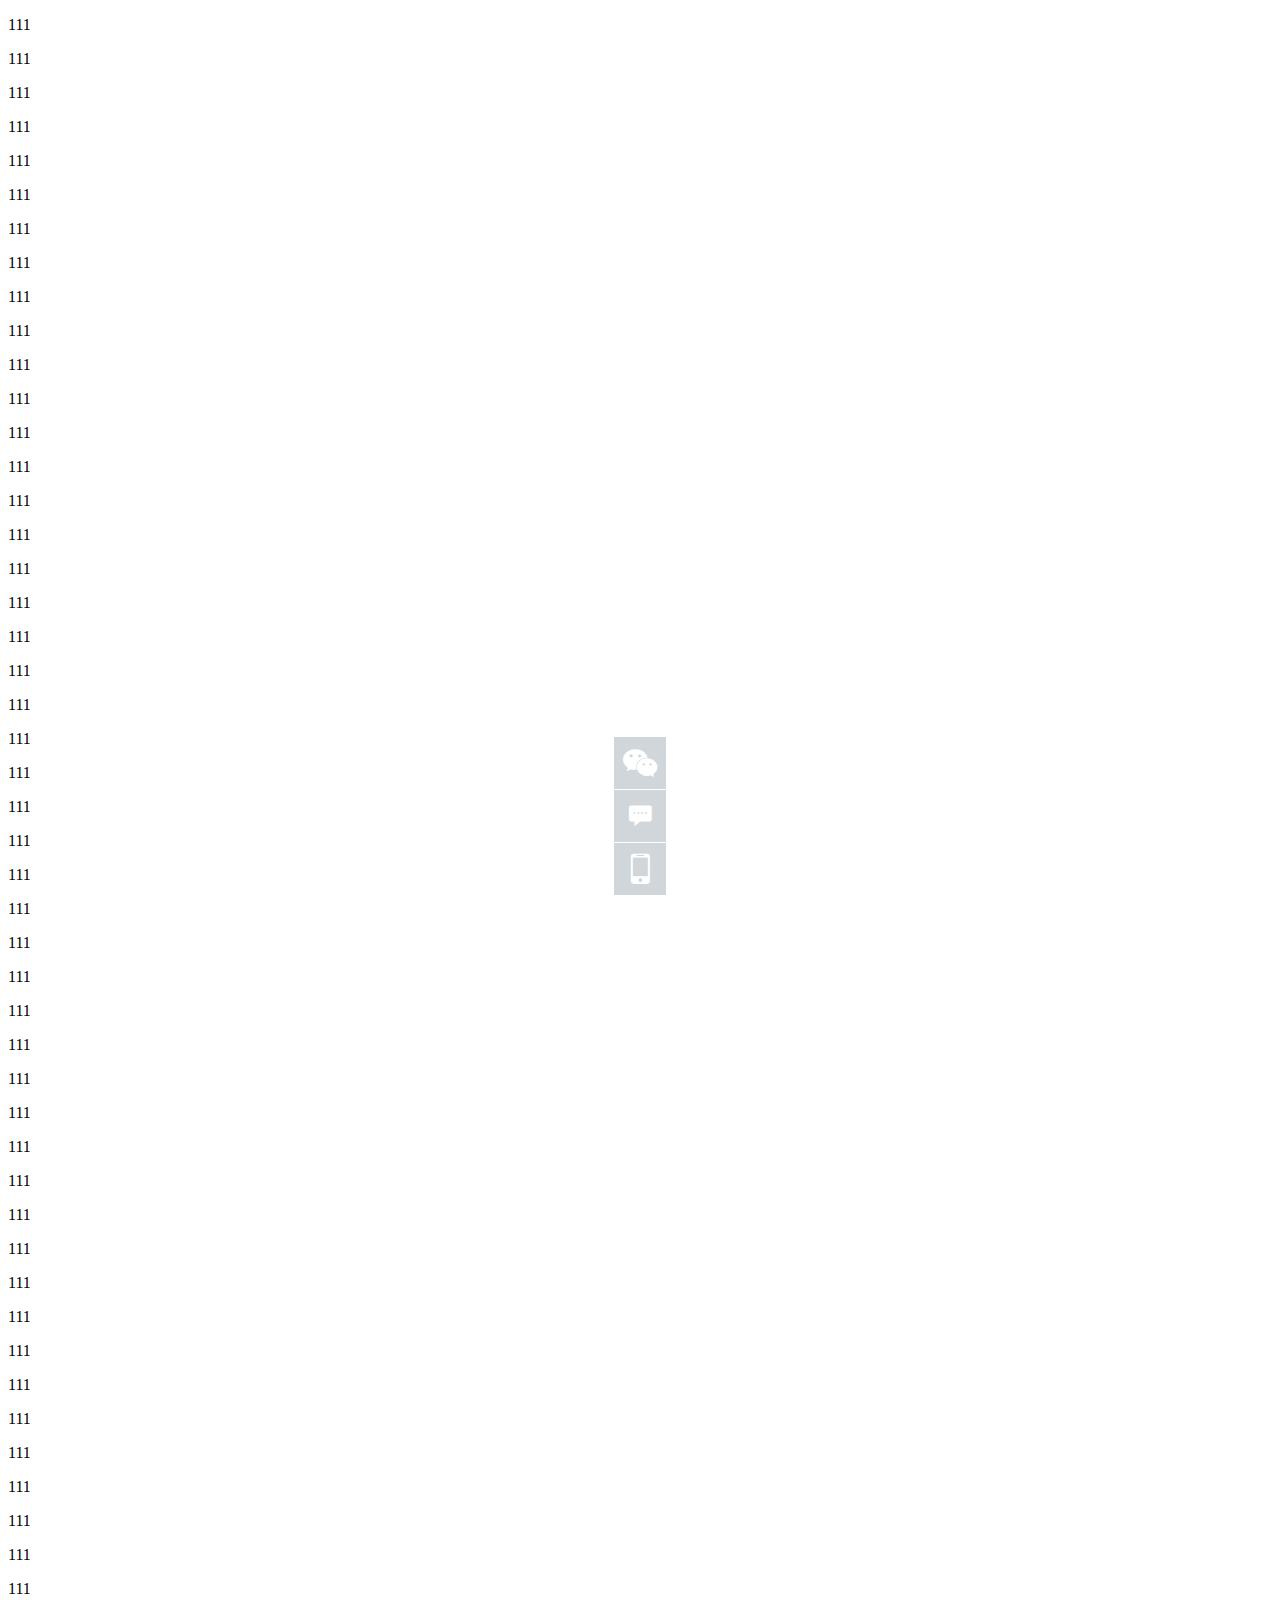
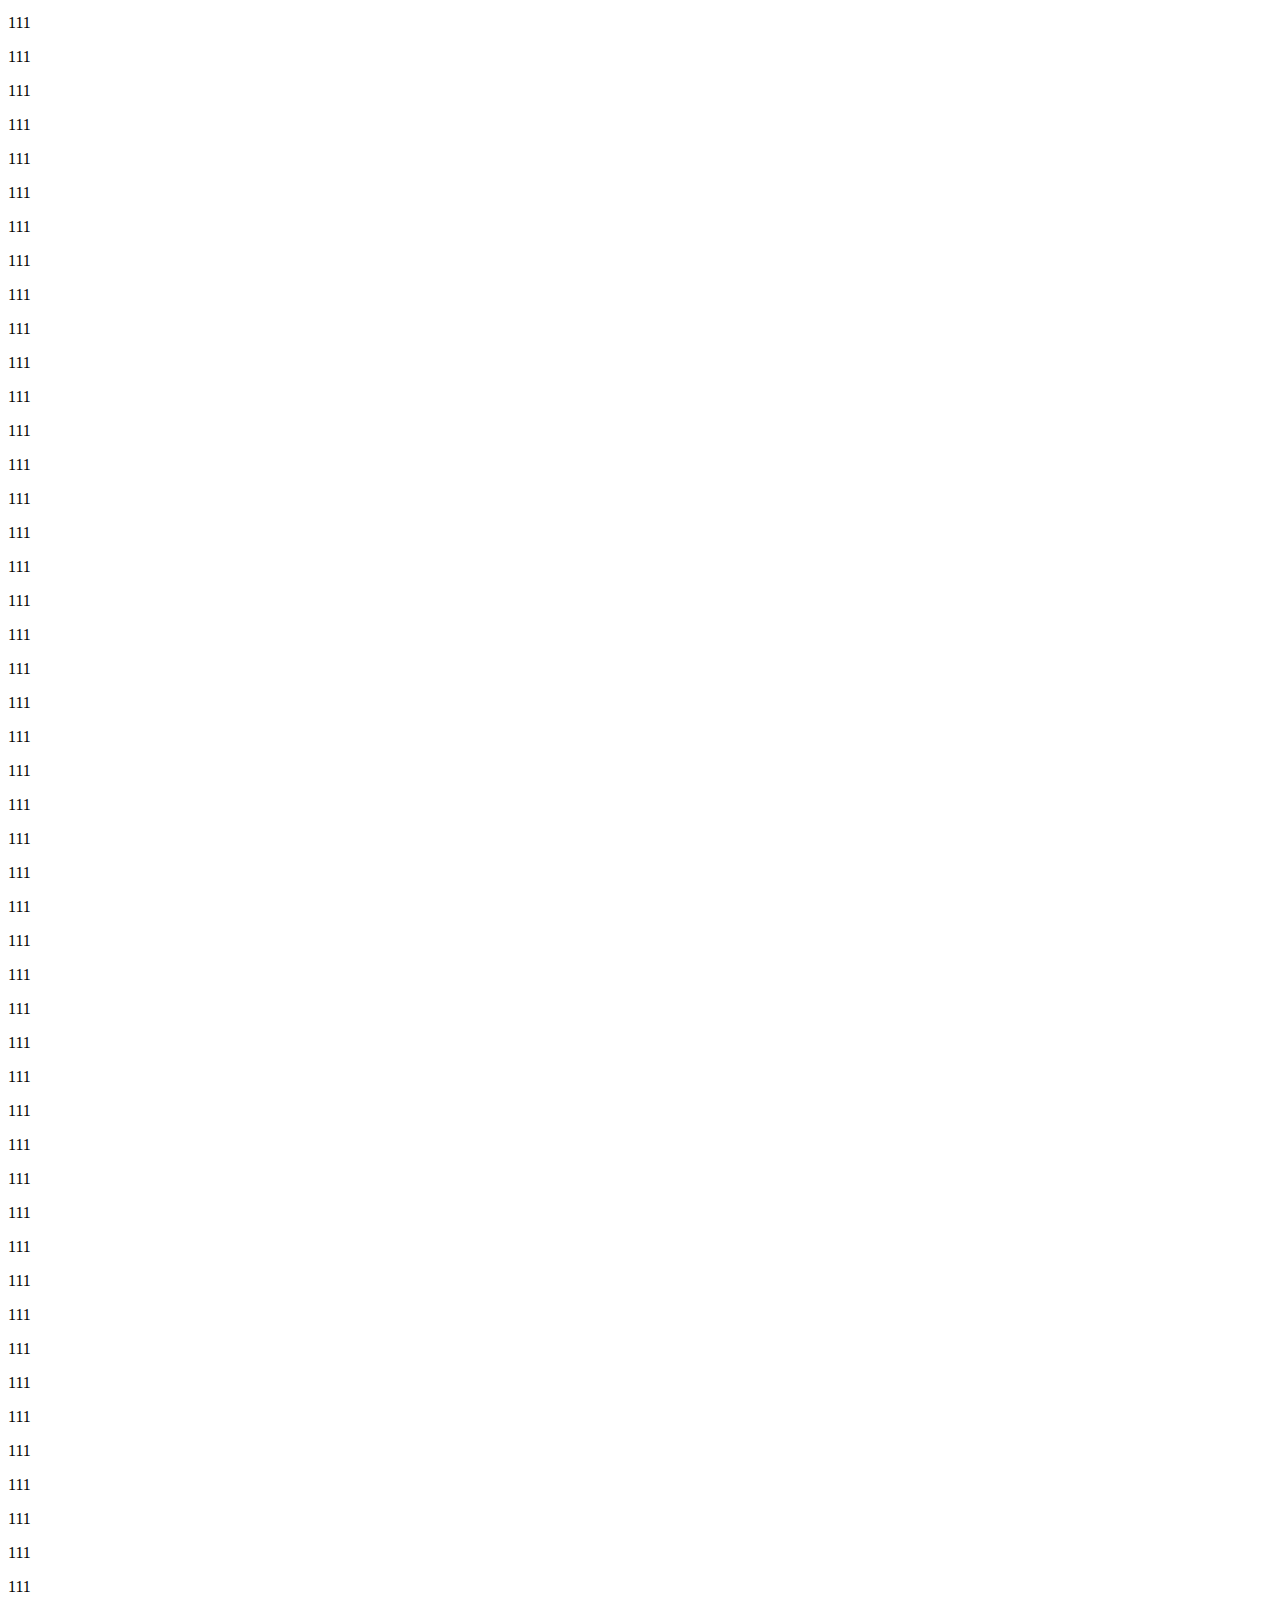
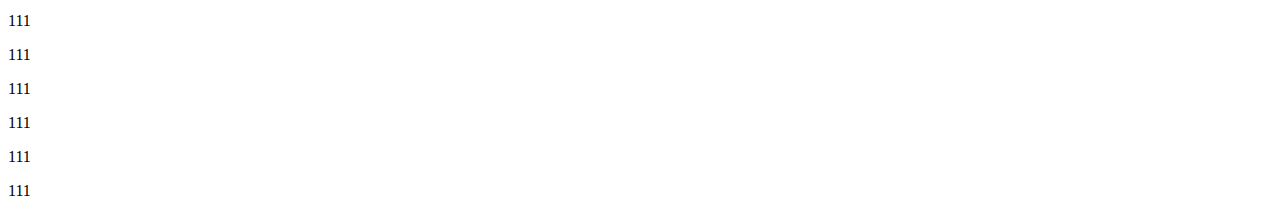
<file: sidebar/侧边工具栏-伪类/index.html>
<!DOCTYPE html>
<html lang="en">
<head>
    <meta charset="UTF-8">
    <title>toolbar</title>
    <link rel="stylesheet" href="css/index.css"/>
</head>
<body>
<div class="toolbar">
    <a href="javascript:;" class="toolbar-item toolbar-item-wechat">
            <span class="toolbar-btn"></span>
    </a>
    <a href="javascript:;" class="toolbar-item toolbar-item-feedback" >
            <span class="toolbar-btn"></span>
    </a>
    <a href="javascript:;" class="toolbar-item toolbar-item-app">
            <span class="toolbar-btn"></span>
    </a>
    <a id="backTop" href="javascript:;" class="toolbar-item toolbar-item-top">
            <span class="toolbar-btn"></span>
    </a>
</div>
<p>111</p>
<p>111</p>
<p>111</p>
<p>111</p>
<p>111</p>
<p>111</p>
<p>111</p>
<p>111</p>
<p>111</p>
<p>111</p>
<p>111</p>
<p>111</p>
<p>111</p>
<p>111</p>
<p>111</p>
<p>111</p>
<p>111</p>
<p>111</p>
<p>111</p>
<p>111</p>
<p>111</p>
<p>111</p>
<p>111</p>
<p>111</p>
<p>111</p>
<p>111</p>
<p>111</p>
<p>111</p>
<p>111</p>
<p>111</p>
<p>111</p>
<p>111</p>
<p>111</p>
<p>111</p>
<p>111</p>
<p>111</p>
<p>111</p>
<p>111</p>
<p>111</p>
<p>111</p>
<p>111</p>
<p>111</p>
<p>111</p>
<p>111</p>
<p>111</p>
<p>111</p>
<p>111</p>
<p>111</p>
<p>111</p>
<p>111</p>
<p>111</p>
<p>111</p>
<p>111</p>
<p>111</p>
<p>111</p>
<p>111</p>
<p>111</p>
<p>111</p>
<p>111</p>
<p>111</p>
<p>111</p>
<p>111</p>
<p>111</p>
<p>111</p>
<p>111</p>
<p>111</p>
<p>111</p>
<p>111</p>
<p>111</p>
<p>111</p>
<p>111</p>
<p>111</p>
<p>111</p>
<p>111</p>
<p>111</p>
<p>111</p>
<p>111</p>
<p>111</p>
<p>111</p>
<p>111</p>
<p>111</p>
<p>111</p>
<p>111</p>
<p>111</p>
<p>111</p>
<p>111</p>
<p>111</p>
<p>111</p>
<p>111</p>
<p>111</p>
<p>111</p>
<p>111</p>
<p>111</p>
<p>111</p>
<p>111</p>
<p>111</p>
<p>111</p>
<p>111</p>
<p>111</p>
<p>111</p>
<script src="js/require.js" data-main="js/main"></script>
</body>
</html>
</file>
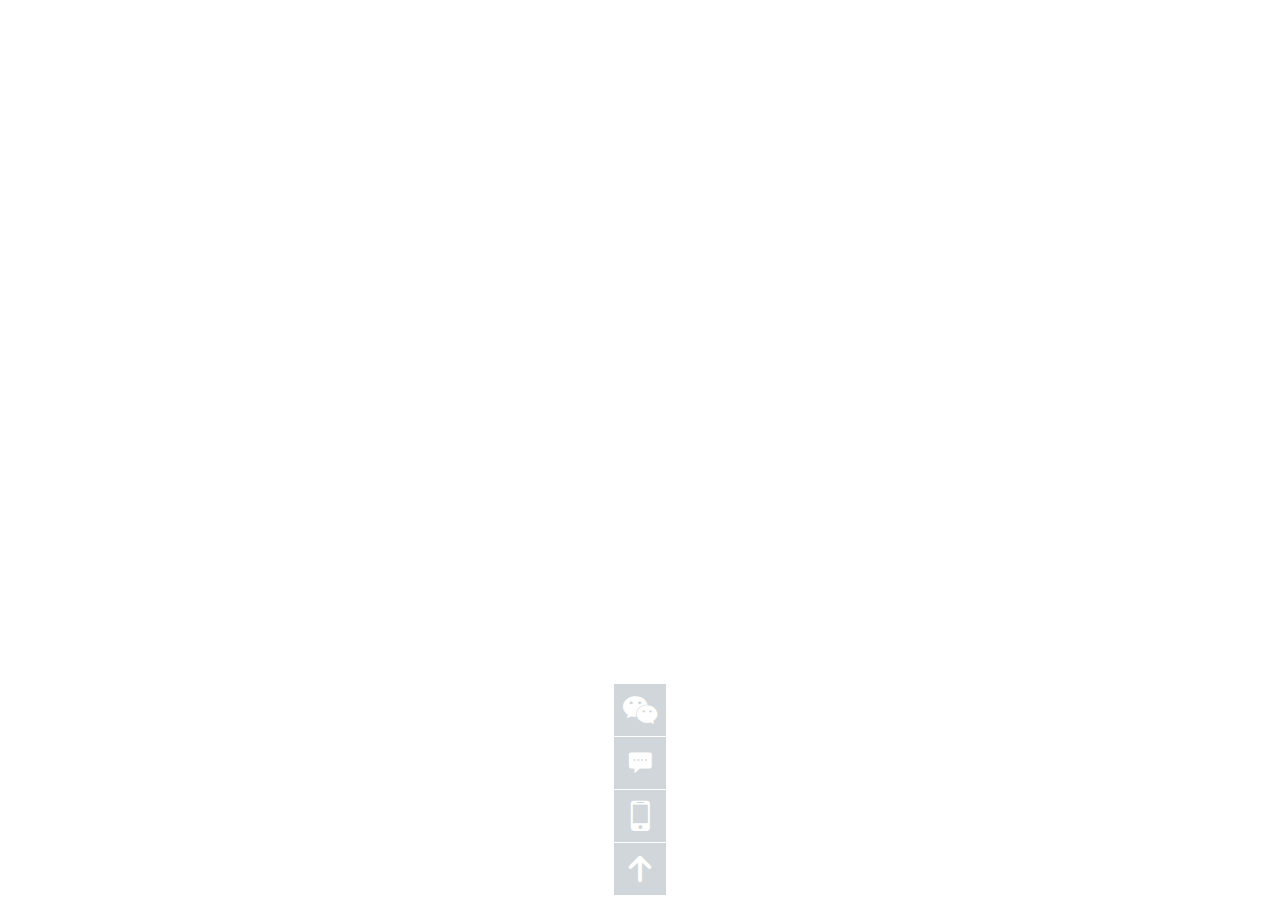
<file: sidebar/侧边工具栏-图标字体/index.html>
<!DOCTYPE html>
<html lang="en">
<head>
    <meta charset="UTF-8">
    <title>toolbar</title>
    <link rel="stylesheet" href="css/index.css"/>
</head>
<body>
<div class="toolbar">
    <a href="javascript:;" class="toolbar-item">
            <span class="toolbar-btn">
                <i class="toolbar-icon icon-wechat"></i>
                <span class="toolbar-text">公众<br/>账号</span>
            </span>
            <span class="toolbar-layer toolbar-layer-wechat">

           </span>
    </a>
    <a href="javascript:;" class="toolbar-item">
            <span class="toolbar-btn">
                <i class="toolbar-icon icon-chat"></i>
                <span class="toolbar-text">意见<br/>反馈</span>
            </span>
    </a>
    <a href="javascript:;" class="toolbar-item">
            <span class="toolbar-btn">
                <i class="toolbar-icon icon-mobile"></i>
                <span class="toolbar-text">APP<br/>下载</span>
            </span>
            <span class="toolbar-layer toolbar-layer-app">

           </span>
    </a>
    <a href="javascript:;" class="toolbar-item">
            <span class="toolbar-btn">
                <i class="toolbar-icon icon-arrow-up2"></i>
                <span class="toolbar-text">返回<br/>顶部</span>
            </span>
    </a>
</div>
</body>
</html>
</file>
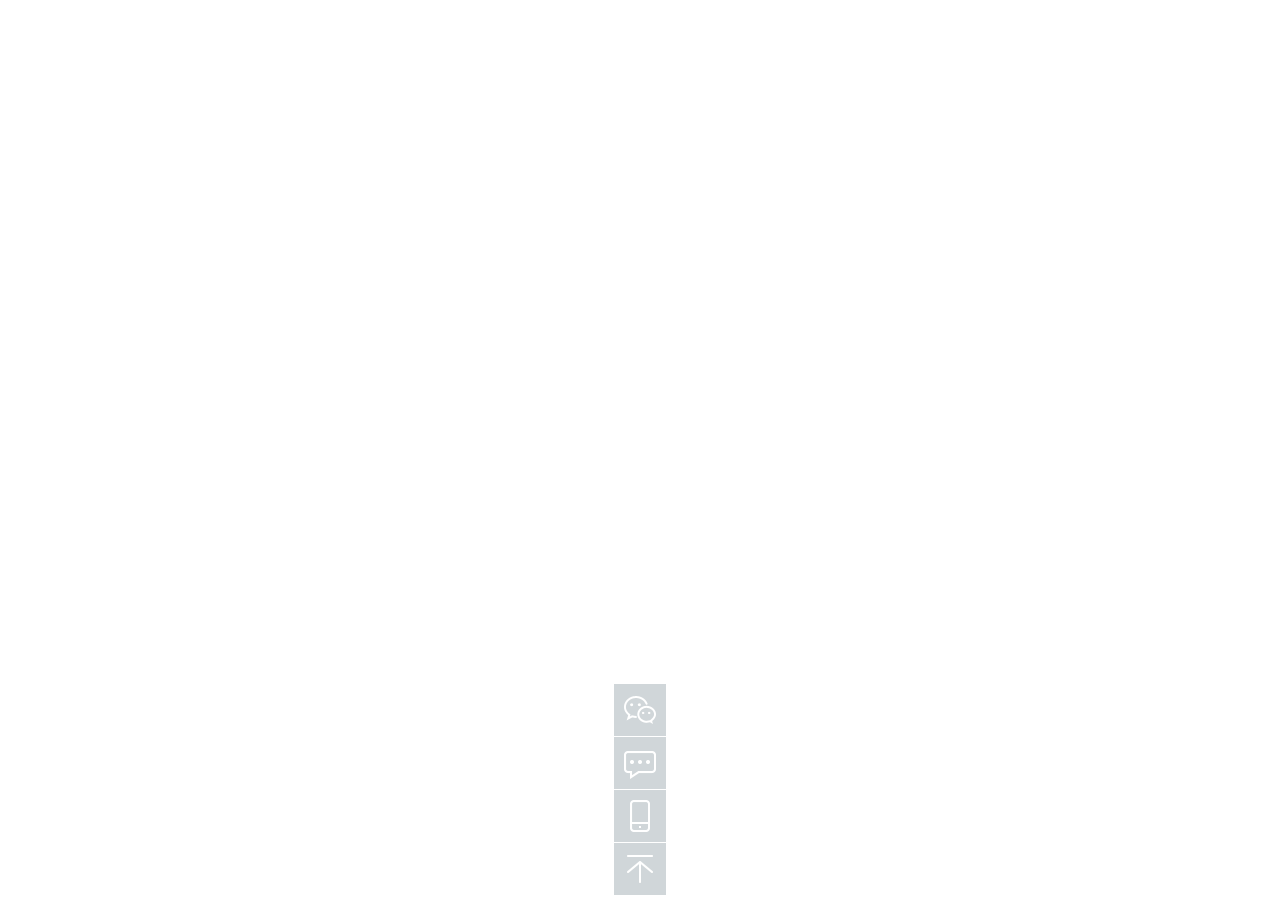
<file: sidebar/侧边工具栏开发-背景图/index.html>
<!DOCTYPE html>
<html lang="en">
<head>
    <meta charset="UTF-8">
    <title>toolbar</title>
    <link rel="stylesheet" href="css/index.css" >
</head>
<body>
    <div class="toolbar">
        <a href="javascript:;" class="toolbar-item toolbar-item-wechat">
            <span class="toolbar-layer"></span>
        </a>
        <a href="javascript:;" class="toolbar-item toolbar-item-feedback"></a>
        <a href="javascript:;" class="toolbar-item toolbar-item-app">
            <span class="toolbar-layer"></span>
        </a>
        <a href="javascript:;" class="toolbar-item toolbar-item-top"></a>
    </div>
</body>
</html>
</file>
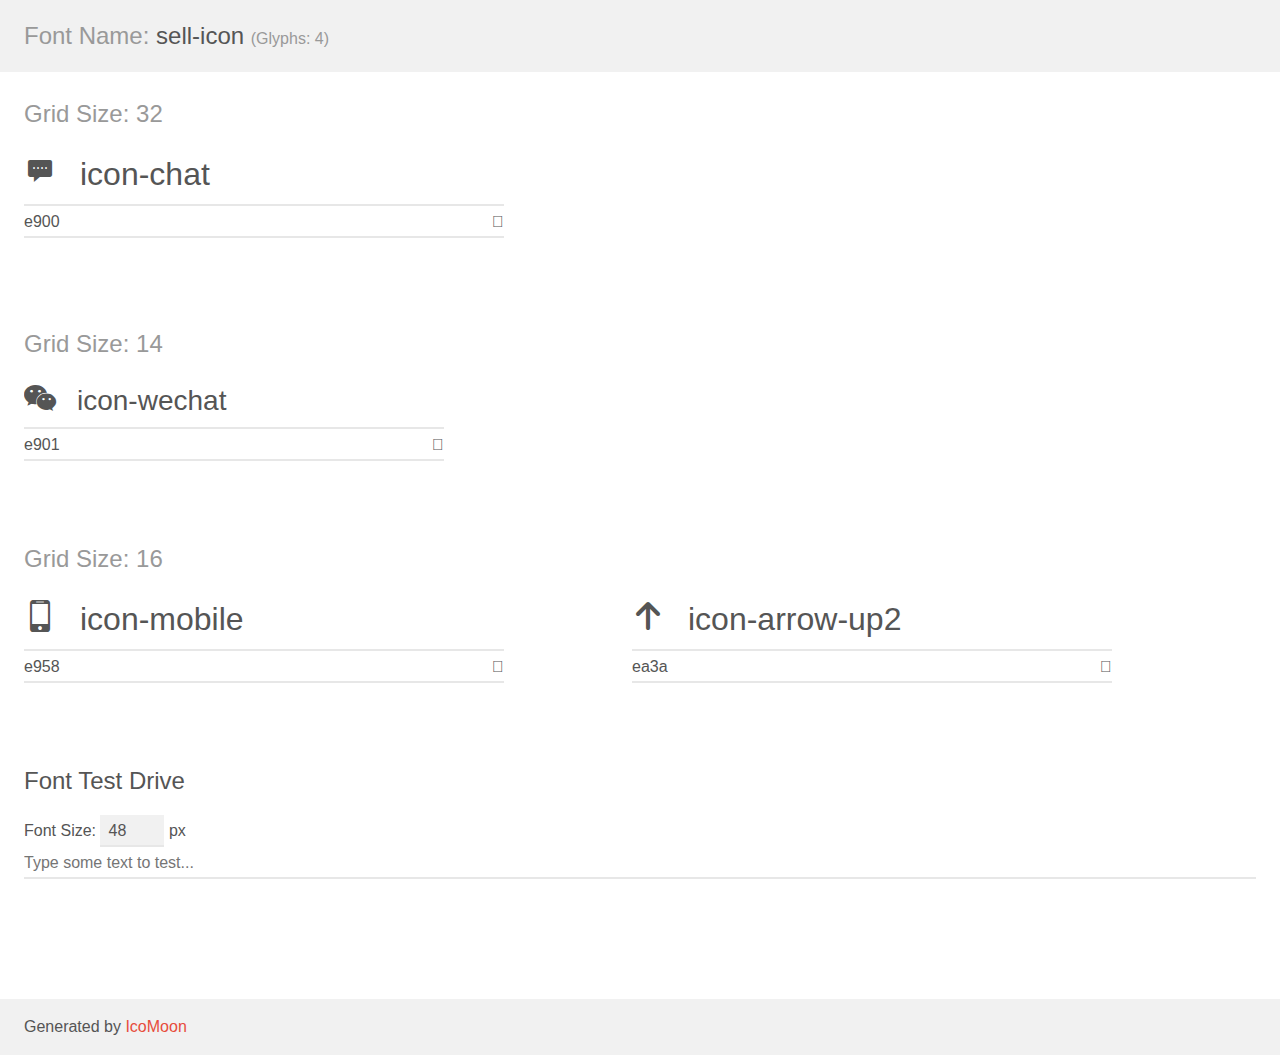
<file: sidebar/侧边工具栏-图标字体/images/sell-icon (1)/demo.html>
<!doctype html>
<html>
<head>
    <meta charset="utf-8">
    <title>IcoMoon Demo</title>
    <meta name="description" content="An Icon Font Generated By IcoMoon.io">
    <meta name="viewport" content="width=device-width, initial-scale=1">
    <link rel="stylesheet" href="demo-files/demo.css">
    <link rel="stylesheet" href="style.css"></head>
<body>
    <div class="bgc1 clearfix">
        <h1 class="mhmm mvm"><span class="fgc1">Font Name:</span> sell-icon <small class="fgc1">(Glyphs:&nbsp;4)</small></h1>
    </div>
    <div class="clearfix mhl ptl">
        <h1 class="mvm mtn fgc1">Grid Size: 32</h1>
        <div class="glyph fs1">
            <div class="clearfix bshadow0 pbs">
                <span class="icon-chat">
                
                </span>
                <span class="mls"> icon-chat</span>
            </div>
            <fieldset class="fs0 size1of1 clearfix hidden-false">
                <input type="text" readonly value="e900" class="unit size1of2" />
                <input type="text" maxlength="1" readonly value="&#xe900;" class="unitRight size1of2 talign-right" />
            </fieldset>
            <div class="fs0 bshadow0 clearfix hidden-true">
                <span class="unit pvs fgc1">liga: </span>
                <input type="text" readonly value="" class="liga unitRight" />
            </div>
        </div>
    </div>
    <div class="clearfix mhl ptl">
        <h1 class="mvm mtn fgc1">Grid Size: 14</h1>
        <div class="glyph fs2">
            <div class="clearfix bshadow0 pbs">
                <span class="icon-wechat">
                
                </span>
                <span class="mls"> icon-wechat</span>
            </div>
            <fieldset class="fs0 size1of1 clearfix hidden-false">
                <input type="text" readonly value="e901" class="unit size1of2" />
                <input type="text" maxlength="1" readonly value="&#xe901;" class="unitRight size1of2 talign-right" />
            </fieldset>
            <div class="fs0 bshadow0 clearfix hidden-true">
                <span class="unit pvs fgc1">liga: </span>
                <input type="text" readonly value="" class="liga unitRight" />
            </div>
        </div>
    </div>
    <div class="clearfix mhl ptl">
        <h1 class="mvm mtn fgc1">Grid Size: 16</h1>
        <div class="glyph fs3">
            <div class="clearfix bshadow0 pbs">
                <span class="icon-mobile">
                
                </span>
                <span class="mls"> icon-mobile</span>
            </div>
            <fieldset class="fs0 size1of1 clearfix hidden-false">
                <input type="text" readonly value="e958" class="unit size1of2" />
                <input type="text" maxlength="1" readonly value="&#xe958;" class="unitRight size1of2 talign-right" />
            </fieldset>
            <div class="fs0 bshadow0 clearfix hidden-true">
                <span class="unit pvs fgc1">liga: </span>
                <input type="text" readonly value="mobile, cell-phone" class="liga unitRight" />
            </div>
        </div>
        <div class="glyph fs3">
            <div class="clearfix bshadow0 pbs">
                <span class="icon-arrow-up2">
                
                </span>
                <span class="mls"> icon-arrow-up2</span>
            </div>
            <fieldset class="fs0 size1of1 clearfix hidden-false">
                <input type="text" readonly value="ea3a" class="unit size1of2" />
                <input type="text" maxlength="1" readonly value="&#xea3a;" class="unitRight size1of2 talign-right" />
            </fieldset>
            <div class="fs0 bshadow0 clearfix hidden-true">
                <span class="unit pvs fgc1">liga: </span>
                <input type="text" readonly value="arrow-up2, up2" class="liga unitRight" />
            </div>
        </div>
    </div>

    <!--[if gt IE 8]><!-->
    <div class="mhl clearfix mbl">
        <h1>Font Test Drive</h1>
        <label>
            Font Size: <input id="fontSize" type="number" class="textbox0 mbm"
            min="8" value="48" />
            px
        </label>
        <input id="testText" type="text" class="phl size1of1 mvl"
        placeholder="Type some text to test..." value=""/>
        <div id="testDrive" class="icon-">&nbsp;
        </div>
    </div>
    <!--<![endif]-->
    <div class="bgc1 clearfix">
        <p class="mhl">Generated by <a href="https://icomoon.io/app">IcoMoon</a></p>
    </div>

    <script src="demo-files/demo.js"></script>
</body>
</html>
</file>
<file: sidebar/侧边工具栏-伪类/css/index.css>
@charset "UTF-8";
@font-face {
  font-family: 'sell-icon';
  src: url("fonts/sell-icon.eot?8rw0uj");
  src: url("fonts/sell-icon.eot?8rw0uj#iefix") format("embedded-opentype"), url("fonts/sell-icon.ttf?8rw0uj") format("truetype"), url("fonts/sell-icon.woff?8rw0uj") format("woff"), url("fonts/sell-icon.svg?8rw0uj#sell-icon") format("svg");
  font-weight: normal;
  font-style: normal; }
[class^="icon-"], .toolbar-btn, [class*=" icon-"] {
  /* use !important to prevent issues with browser extensions that change fonts */
  font-family: 'sell-icon' !important;
  speak: none;
  font-style: normal;
  font-weight: normal;
  font-variant: normal;
  text-transform: none;
  line-height: 1;
  /* Better Font Rendering =========== */
  -webkit-font-smoothing: antialiased;
  -moz-osx-font-smoothing: grayscale; }

.icon-chat:before, .toolbar-item-feedback .toolbar-btn:before {
  content: "\e900"; }

.icon-wechat:before, .toolbar-item-wechat .toolbar-btn:before {
  content: "\e901"; }

.icon-mobile:before, .toolbar-item-app .toolbar-btn:before {
  content: "\e958"; }

.icon-arrow-up2:before, .toolbar-item-top .toolbar-btn:before {
  content: "\ea3a"; }

.toolbar {
  position: fixed;
  left: 50%;
  bottom: 5px;
  margin-left: -26px; }

.toolbar-item {
  position: relative;
  display: block;
  width: 52px;
  height: 52px;
  margin-top: 1px; }
  .toolbar-item:hover .toolbar-btn:before {
    top: -52px; }
  .toolbar-item:hover .toolbar-btn:after {
    top: 0; }
  .toolbar-item:hover:after {
    opacity: 1;
    filter: alpha(opacity=100);
    -webkit-transform: scale(1);
    -moz-transform: scale(1);
    -ms-transform: scale(1);
    -o-transform: scale(1);
    transform: scale(1); }
  .toolbar-item:after {
    content: "";
    position: absolute;
    right: 46px;
    bottom: -10px;
    width: 172px;
    background-image: url(../images/toolbar.png);
    background-repeat: no-repeat;
    opacity: 0;
    filter: alpha(opacity=0);
    -webkit-transform: scale(0.01);
    -moz-transform: scale(0.01);
    -ms-transform: scale(0.01);
    -o-transform: scale(0.01);
    transform: scale(0.01);
    -webkit-transform-origin: 95% 95%;
    -moz-transform-origin: 95% 95%;
    -ms-transform-origin: 95% 95%;
    -o-transform-origin: 95% 95%;
    transform-origin: 95% 95%;
    -webkit-transition: all 1s;
    -moz-transition: all 1s;
    -ms-transition: all 1s;
    -o-transition: all 1s;
    transition: all 1s; }

.toolbar-item-wechat:after {
  content: '';
  height: 212px;
  background-position: 0 0; }
.toolbar-item-wechat .toolbar-btn:after {
  content: "公众\A账号"; }

.toolbar-item-feedback .toolbar-btn:after {
  content: "意见\A反馈"; }

.toolbar-item-app:after {
  content: '';
  height: 194px;
  background-position: 0 -222px; }
.toolbar-item-app .toolbar-btn:after {
  content: "APP\A下载"; }

.toolbar-item-top .toolbar-btn:after {
  content: "返回\A顶部"; }

.toolbar-btn {
  top: 0;
  overflow: hidden; }
  .toolbar-btn, .toolbar-btn:before, .toolbar-btn:after {
    width: 52px;
    height: 52px;
    position: absolute;
    left: 0; }
  .toolbar-btn:before, .toolbar-btn:after {
    content: '';
    color: #fff;
    text-align: center;
    -webkit-transition: top 1s;
    -moz-transition: top 1s;
    -ms-transition: top 1s;
    -o-transition: top 1s;
    transition: top 1s; }
  .toolbar-btn:before {
    top: 0;
    background-color: #d0d6d9;
    font-size: 30px;
    line-height: 52px; }
  .toolbar-btn:after {
    top: 52px;
    background-color: #98a1a6;
    font-size: 12px;
    line-height: 1.2;
    padding-top: 12px;
    white-space: pre; }
#backTop{
  display: none;
}
/*# sourceMappingURL=index.css.map */
</file>
<file: sidebar/侧边工具栏-图标字体/css/index.css>
@font-face {
  font-family: 'sell-icon';
  src: url("fonts/sell-icon.eot?8rw0uj");
  src: url("fonts/sell-icon.eot?8rw0uj#iefix") format("embedded-opentype"), url("fonts/sell-icon.ttf?8rw0uj") format("truetype"), url("fonts/sell-icon.woff?8rw0uj") format("woff"), url("fonts/sell-icon.svg?8rw0uj#sell-icon") format("svg");
  font-weight: normal;
  font-style: normal; }
[class^="icon-"], [class*=" icon-"] {
  /* use !important to prevent issues with browser extensions that change fonts */
  font-family: 'sell-icon' !important;
  speak: none;
  font-style: normal;
  font-weight: normal;
  font-variant: normal;
  text-transform: none;
  line-height: 1;
  /* Better Font Rendering =========== */
  -webkit-font-smoothing: antialiased;
  -moz-osx-font-smoothing: grayscale; }

.icon-chat:before {
  content: "\e900"; }

.icon-wechat:before {
  content: "\e901"; }

.icon-mobile:before {
  content: "\e958"; }

.icon-arrow-up2:before {
  content: "\ea3a"; }

.toolbar-item, .toolbar-btn, .toolbar-icon, .toolbar-text {
  width: 52px;
  height: 52px; }

.toolbar-icon, .toolbar-text {
  position: absolute;
  left: 0;
  color: #fff;
  text-align: center;
  -webkit-transition: top 1s;
  -moz-transition: top 1s;
  -ms-transition: top 1s;
  -o-transition: top 1s;
  transition: top 1s; }

.toolbar {
  position: fixed;
  left: 50%;
  bottom: 5px;
  margin-left: -26px; }

.toolbar-item {
  position: relative;
  display: block;
  margin-top: 1px; }
  .toolbar-item:hover .toolbar-icon {
    top: -52px; }
  .toolbar-item:hover .toolbar-text {
    top: 0; }
  .toolbar-item:hover .toolbar-layer {
    opacity: 1;
    filter: alpha(opacity=100);
    -webkit-transform: scale(1);
    -moz-transform: scale(1);
    -ms-transform: scale(1);
    -o-transform: scale(1);
    transform: scale(1); }

.toolbar-btn {
  position: absolute;
  top: 0;
  left: 0;
  overflow: hidden; }

.toolbar-icon {
  top: 0;
  background-color: #d0d6d9;
  font-size: 30px;
  text-align: center;
  line-height: 52px; }

.toolbar-text {
  top: 52px;
  background-color: #98a1a6;
  padding-top: 12px;
  font-size: 12px;
  text-align: center;
  line-height: 1.2; }

.toolbar-layer {
  position: absolute;
  right: 46px;
  bottom: -10px;
  width: 172px;
  background-image: url(../images/toolbar.png);
  background-repeat: no-repeat;
  opacity: 0;
  filter: alpha(opacity=0);
  -webkit-transform: scale(0.01);
  -moz-transform: scale(0.01);
  -ms-transform: scale(0.01);
  -o-transform: scale(0.01);
  transform: scale(0.01);
  -webkit-transform-origin: 95% 95%;
  -moz-transform-origin: 95% 95%;
  -ms-transform-origin: 95% 95%;
  -o-transform-origin: 95% 95%;
  transform-origin: 95% 95%;
  -webkit-transition: all 1s;
  -moz-transition: all 1s;
  -ms-transition: all 1s;
  -o-transition: all 1s;
  transition: all 1s; }

.toolbar-layer-wechat {
  height: 212px;
  background-position: 0 0; }

.toolbar-layer-app {
  height: 194px;
  background-position: 0 -222px; }

/*# sourceMappingURL=index.css.map */
</file>
<file: sidebar/侧边工具栏开发-背景图/css/index.css>
.toolbar {
  position: fixed;
  left: 50%;
  bottom: 5px;
  margin-left: -26px;
}

.toolbar-item, .toolbar-layer {
  background-image: url(../images/toolbar.png);
  background-repeat: no-repeat;
}

.toolbar-item {
  position: relative;
  display: block;
  width: 52px;
  height: 52px;
  margin-top: 1px;
  -webkit-transition: background-position 1s;
  -moz-transition: background-position 1s;
  -ms-transition: background-position 1s;
  -o-transition: background-position 1s;
  transition: background-position 1s;
}
.toolbar-item:hover .toolbar-layer {
  opacity: 1;
  filter: alpha(opacity=100);
  -webkit-transform: scale(1);
  -moz-transform: scale(1);
  -ms-transform: scale(1);
  -o-transform: scale(1);
  transform: scale(1);
}

.toolbar-item-wechat {
  background-position: 0 -798px;
}
.toolbar-item-wechat:hover {
  background-position: 0 -860px;
}
.toolbar-item-wechat .toolbar-layer {
  background-position: 0 0;
  height: 212px;
}

.toolbar-item-feedback {
  background-position: 0 -426px;
}
.toolbar-item-feedback:hover {
  background-position: 0 -488px;
}

.toolbar-item-app {
  background-position: 0 -550px;
}
.toolbar-item-app:hover {
  background-position: 0 -612px;
}
.toolbar-item-app .toolbar-layer {
  background-position: 0 -222px;
  height: 194px;
}

.toolbar-item-top {
  background-position: 0 -674px;
}
.toolbar-item-top:hover {
  background-position: 0 -736px;
}

.toolbar-layer {
  position: absolute;
  right: 46px;
  bottom: -10px;
  width: 172px;
  opacity: 0;
  filter: alpha(opacity=0);
  filter: alpha(opacity=0);
  -webkit-transform-origin: 95% 95%;
  -moz-transform-origin: 95% 95%;
  -ms-transform-origin: 95% 95%;
  -o-transform-origin: 95% 95%;
  transform-origin: 95% 95%;
  -webkit-transform: scale(0.01);
  -moz-transform: scale(0.01);
  -ms-transform: scale(0.01);
  -o-transform: scale(0.01);
  transform: scale(0.01);
  -webkit-transition: all 1s;
  -moz-transition: all 1s;
  -ms-transition: all 1s;
  -o-transition: all 1s;
  transition: all 1s;
}

/*# sourceMappingURL=index.css.map */
</file>
<file: sidebar/侧边工具栏-图标字体/images/sell-icon (1)/demo-files/demo.css>
body {
  padding: 0;
  margin: 0;
  font-family: sans-serif;
  font-size: 1em;
  line-height: 1.5;
  color: #555;
  background: #fff;
}
h1 {
  font-size: 1.5em;
  font-weight: normal;
}
small {
  font-size: .66666667em;
}
a {
  color: #e74c3c;
  text-decoration: none;
}
a:hover, a:focus {
  box-shadow: 0 1px #e74c3c;
}
.bshadow0, input {
  box-shadow: inset 0 -2px #e7e7e7;
}
input:hover {
  box-shadow: inset 0 -2px #ccc;
}
input, fieldset {
  font-family: sans-serif;
  font-size: 1em;
  margin: 0;
  padding: 0;
  border: 0;
}
input {
  color: inherit;
  line-height: 1.5;
  height: 1.5em;
  padding: .25em 0;
}
input:focus {
  outline: none;
  box-shadow: inset 0 -2px #449fdb;
}
.glyph {
  font-size: 16px;
  width: 15em;
  padding-bottom: 1em;
  margin-right: 4em;
  margin-bottom: 1em;
  float: left;
  overflow: hidden;
}
.liga {
  width: 80%;
  width: calc(100% - 2.5em);
}
.talign-right {
  text-align: right;
}
.talign-center {
  text-align: center;
}
.bgc1 {
  background: #f1f1f1;
}
.fgc1 {
  color: #999;
}
.fgc0 {
  color: #000;
}
p {
  margin-top: 1em;
  margin-bottom: 1em;
}
.mvm {
  margin-top: .75em;
  margin-bottom: .75em;
}
.mtn {
  margin-top: 0;
}
.mtl, .mal {
  margin-top: 1.5em;
}
.mbl, .mal {
  margin-bottom: 1.5em;
}
.mal, .mhl {
  margin-left: 1.5em;
  margin-right: 1.5em;
}
.mhmm {
  margin-left: 1em;
  margin-right: 1em;
}
.mls {
  margin-left: .25em;
}
.ptl {
  padding-top: 1.5em;
}
.pbs, .pvs {
  padding-bottom: .25em;
}
.pvs, .pts {
  padding-top: .25em;
}
.unit {
  float: left;
}
.unitRight {
  float: right;
}
.size1of2 {
  width: 50%;
}
.size1of1 {
  width: 100%;
}
.clearfix:before, .clearfix:after {
  content: " ";
  display: table;
}
.clearfix:after {
  clear: both;
}
.hidden-true {
  display: none;
}
.textbox0 {
  width: 3em;
  background: #f1f1f1;
  padding: .25em .5em;
  line-height: 1.5;
  height: 1.5em;
}
#testDrive {
  display: block;
  padding-top: 24px;
  line-height: 1.5;
}
.fs0 {
  font-size: 16px;
}
.fs1 {
  font-size: 32px;
}
.fs2 {
  font-size: 28px;
}
.fs3 {
  font-size: 32px;
}
</file>
<file: sidebar/侧边工具栏-图标字体/images/sell-icon (1)/style.css>
@font-face {
  font-family: 'sell-icon';
  src:  url('fonts/sell-icon.eot?8rw0uj');
  src:  url('fonts/sell-icon.eot?8rw0uj#iefix') format('embedded-opentype'),
    url('fonts/sell-icon.ttf?8rw0uj') format('truetype'),
    url('fonts/sell-icon.woff?8rw0uj') format('woff'),
    url('fonts/sell-icon.svg?8rw0uj#sell-icon') format('svg');
  font-weight: normal;
  font-style: normal;
}

[class^="icon-"], [class*=" icon-"] {
  /* use !important to prevent issues with browser extensions that change fonts */
  font-family: 'sell-icon' !important;
  speak: none;
  font-style: normal;
  font-weight: normal;
  font-variant: normal;
  text-transform: none;
  line-height: 1;

  /* Better Font Rendering =========== */
  -webkit-font-smoothing: antialiased;
  -moz-osx-font-smoothing: grayscale;
}

.icon-chat:before {
  content: "\e900";
}
.icon-wechat:before {
  content: "\e901";
}
.icon-mobile:before {
  content: "\e958";
}
.icon-arrow-up2:before {
  content: "\ea3a";
}
</file>
